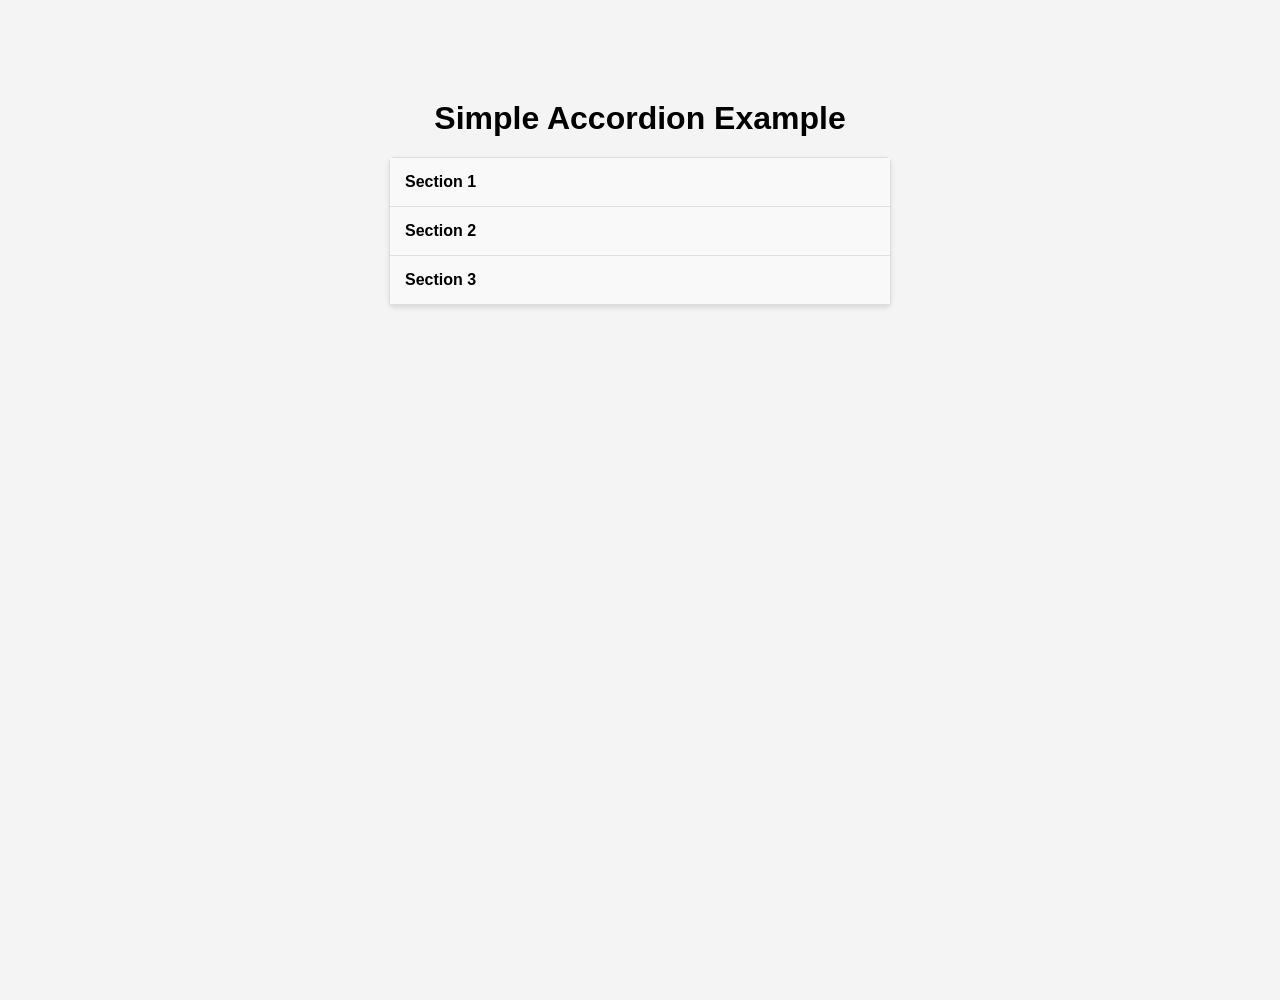
<file: JavaScriptLearnEverything/Js-machine-code/Accordion/index.html>
<!doctype html>
<html lang="en">
  <head>
    <meta charset="UTF-8" />
    <meta name="viewport" content="width=device-width, initial-scale=1.0" />
    <link rel="stylesheet" href="style.css" />
    <title>Accordion</title>
  </head>
  <body>
    <h1>Simple Accordion Example</h1>
    <div class="accordion">
      <div class="accordion-item">
        <div class="accordion-header">Section 1</div>
        <div class="accordion-content">
          <p>This is the content of Section 1.</p>
        </div>
      </div>
      <div class="accordion-item">
        <div class="accordion-header">Section 2</div>
        <div class="accordion-content">
          <p>This is the content of Section 2.</p>
        </div>
      </div>
      <div class="accordion-item">
        <div class="accordion-header">Section 3</div>
        <div class="accordion-content">
          <p>This is the content of Section 3.</p>
        </div>
      </div>
    </div>
    <script src="script.js"></script>
  </body>
</html>
</file>
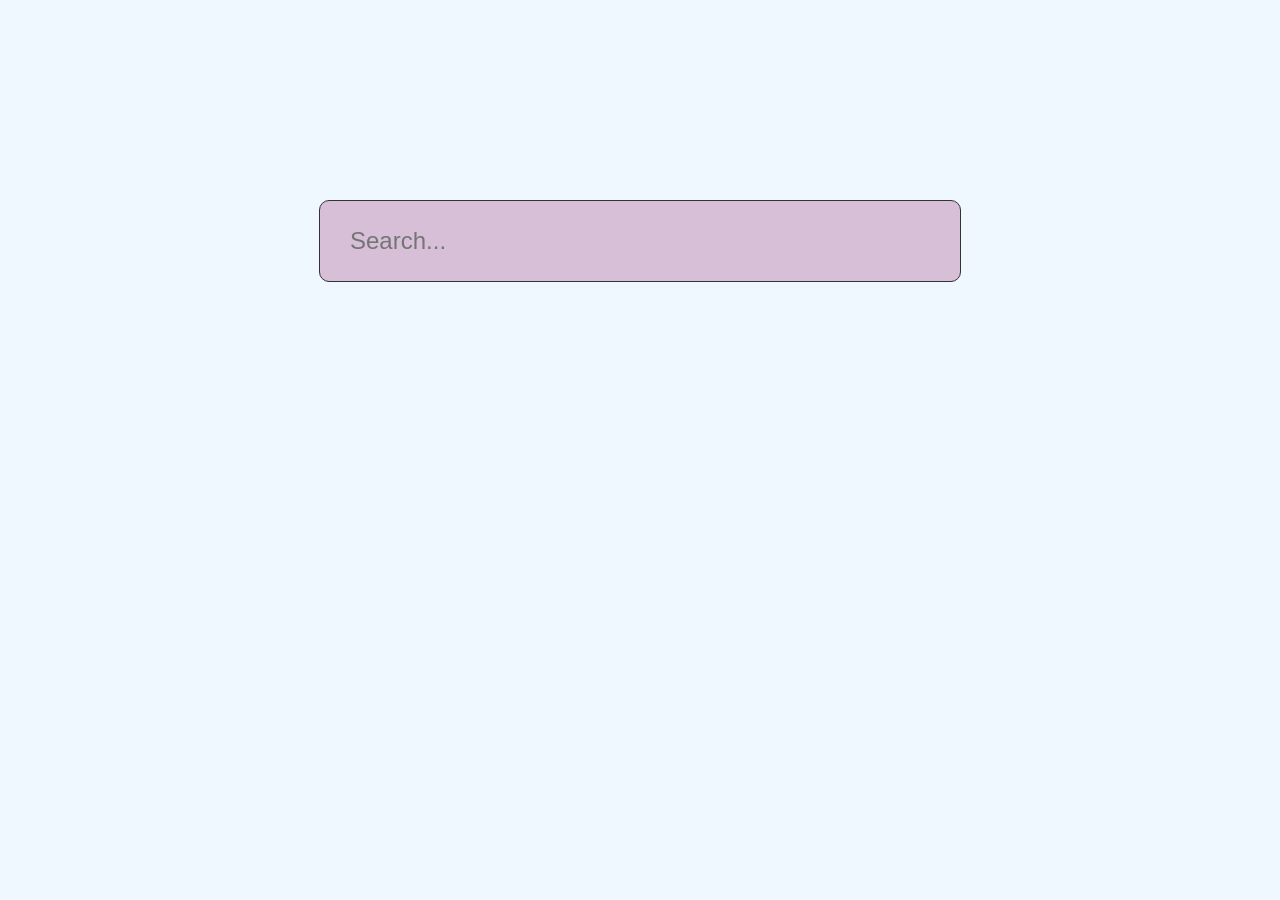
<file: JavaScriptLearnEverything/Js-machine-code/AutocompleteSearch/index.html>
<!doctype html>
<html lang="en">
  <head>
    <meta charset="UTF-8" />
    <meta name="viewport" content="width=device-width, initial-scale=1.0" />
    <link rel="stylesheet" href="style.css" />

    <title>Autosearch</title>
  </head>
  <body>
    <div class="search-box">
      <div class="row">
        <input
          type="text"
          placeholder="Search..."
          id="input-box"
          autocomplete="off"
        />
        <!-- <button id="search-btn">Search</button> -->
      </div>
      <div class="result">
        <!-- <ul>
          <li>Apple</li>
          <li>Banana</li>
        </ul> -->
      </div>
    </div>

    <script src="script.js"></script>
  </body>
</html>
</file>
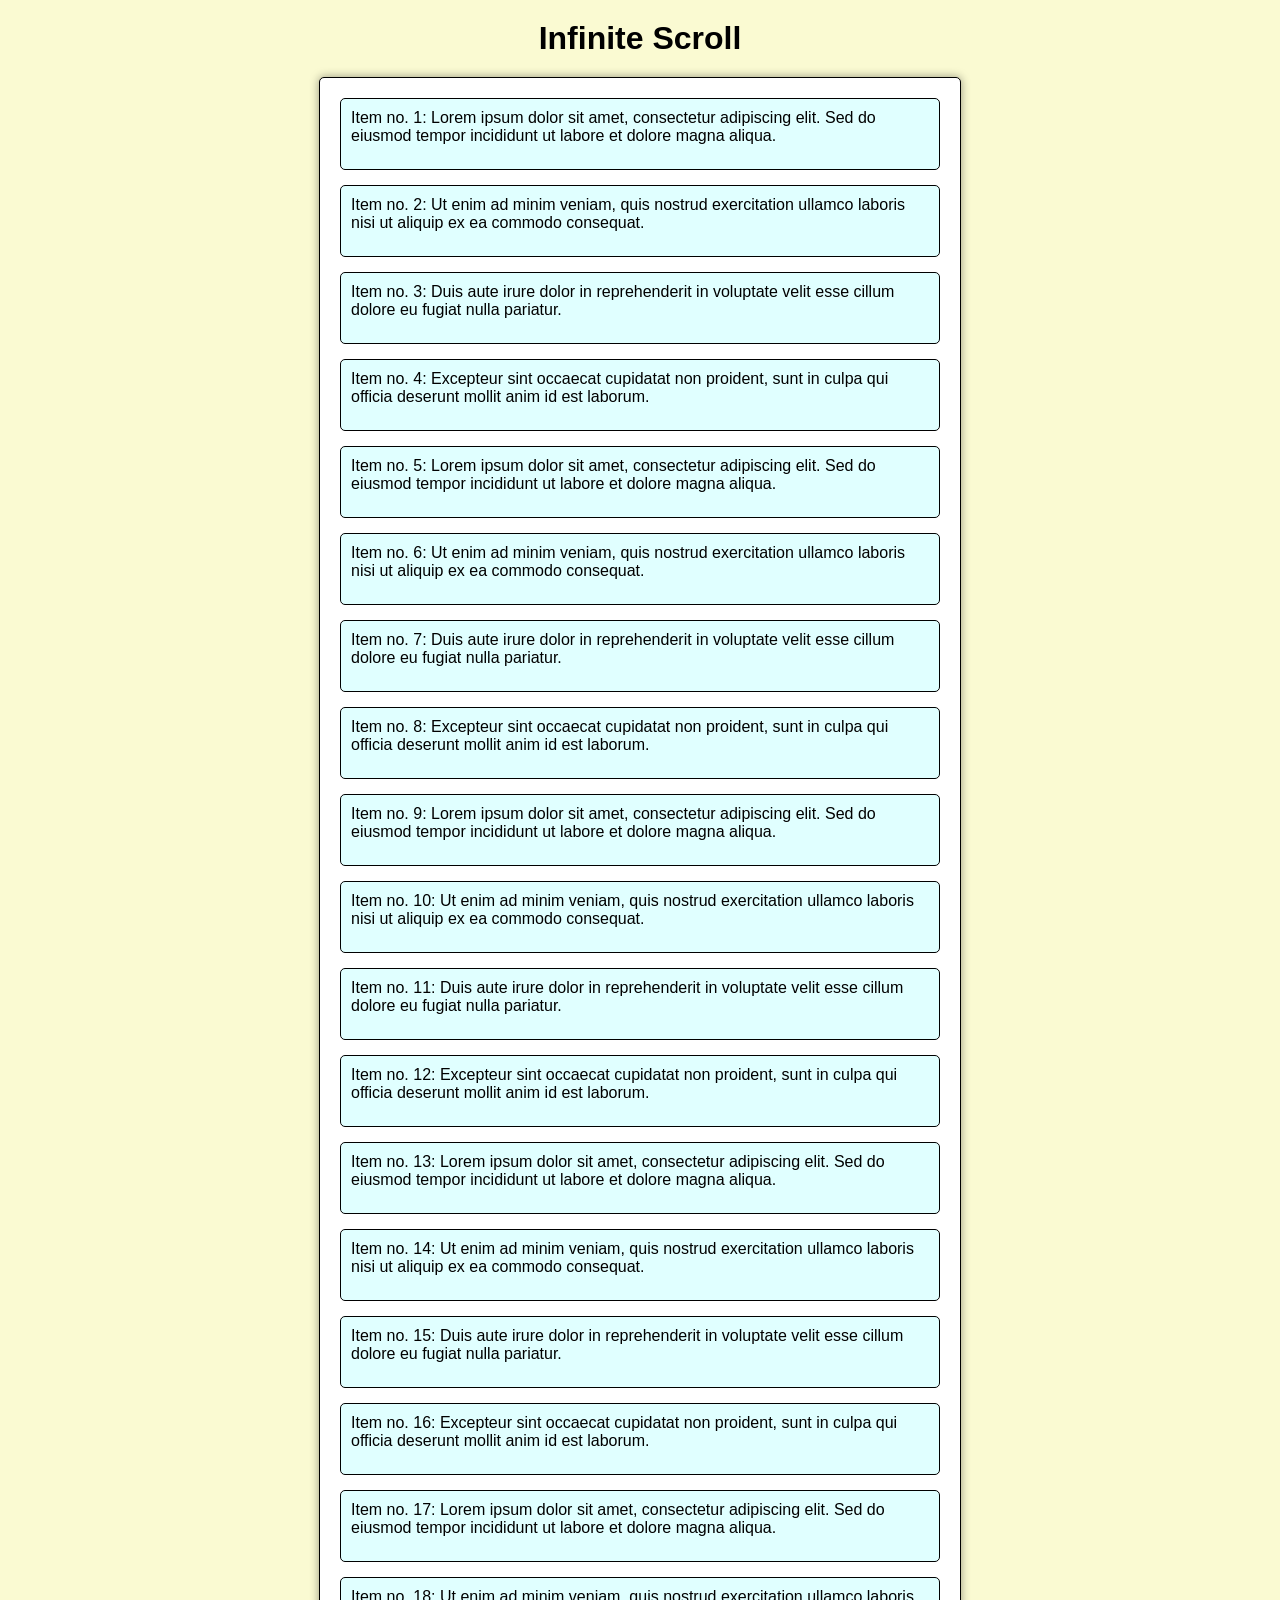
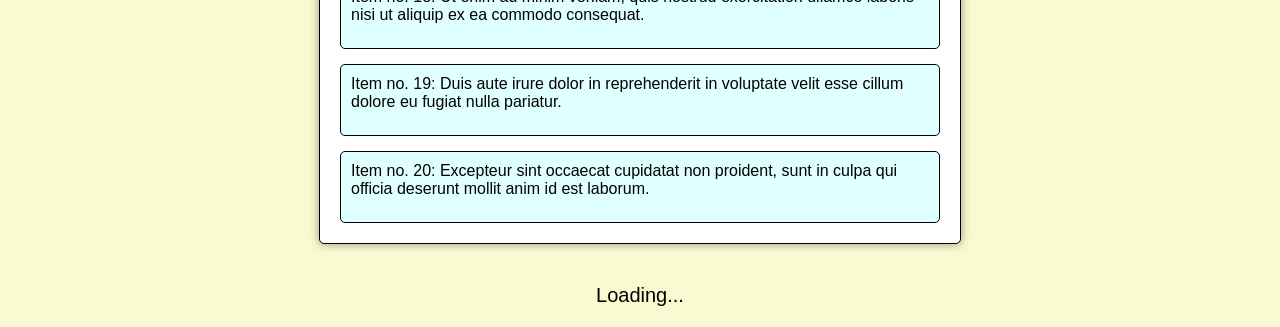
<file: JavaScriptLearnEverything/Js-machine-code/InfiniteScroll/index.html>
<!doctype html>
<html lang="en">
  <head>
    <meta charset="UTF-8" />
    <meta name="viewport" content="width=device-width, initial-scale=1.0" />
    <link rel="stylesheet" href="style.css" />
    <script src="script.js" defer></script>
    <title>Document</title>
  </head>
  <body>
    <h1>Infinite Scroll</h1>
    <div class="container">
      <!-- <div class="content-card">Content will be loaded here</div>
      <div class="content-card">Content will be loaded here</div>
      <div class="content-card">Content will be loaded here</div>
      <div class="content-card">Content will be loaded here</div> -->
    </div>
    <div id="loading">Loading...</div>
  </body>
</html>
</file>
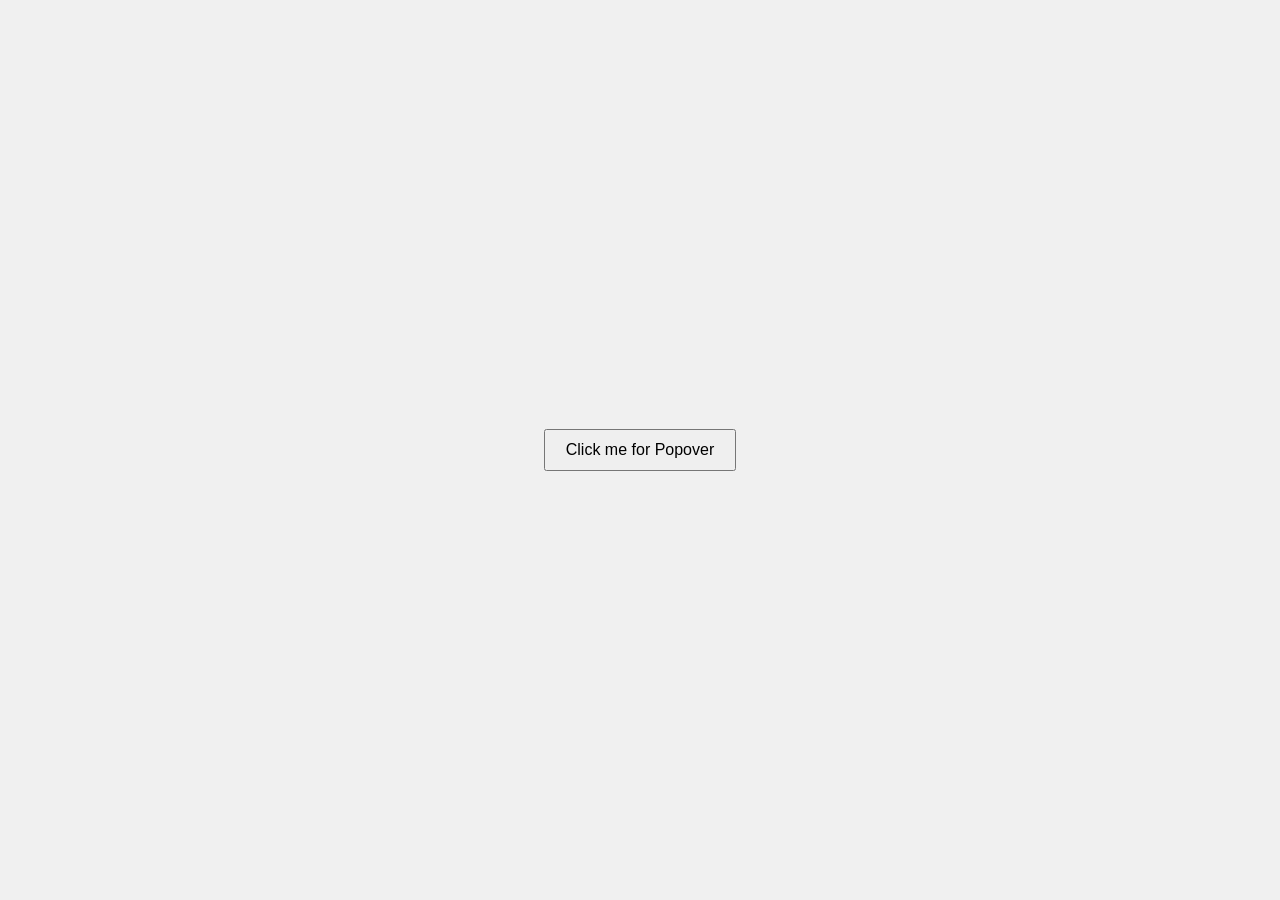
<file: JavaScriptLearnEverything/Js-machine-code/Popover/index.html>
<!doctype html>
<html lang="en">
  <head>
    <meta charset="UTF-8" />
    <meta name="viewport" content="width=device-width, initial-scale=1.0" />
    <link rel="stylesheet" href="style.css" />
    <title>Popover</title>
  </head>
  <body>
    <div class="popover-container">
      <button id="popover-btn">Click me for Popover</button>
      <div id="popover-content" class="popover-content">
        <p>This is the popover content!</p>
      </div>
    </div>

    <script src="script.js"></script>
  </body>
</html>
</file>
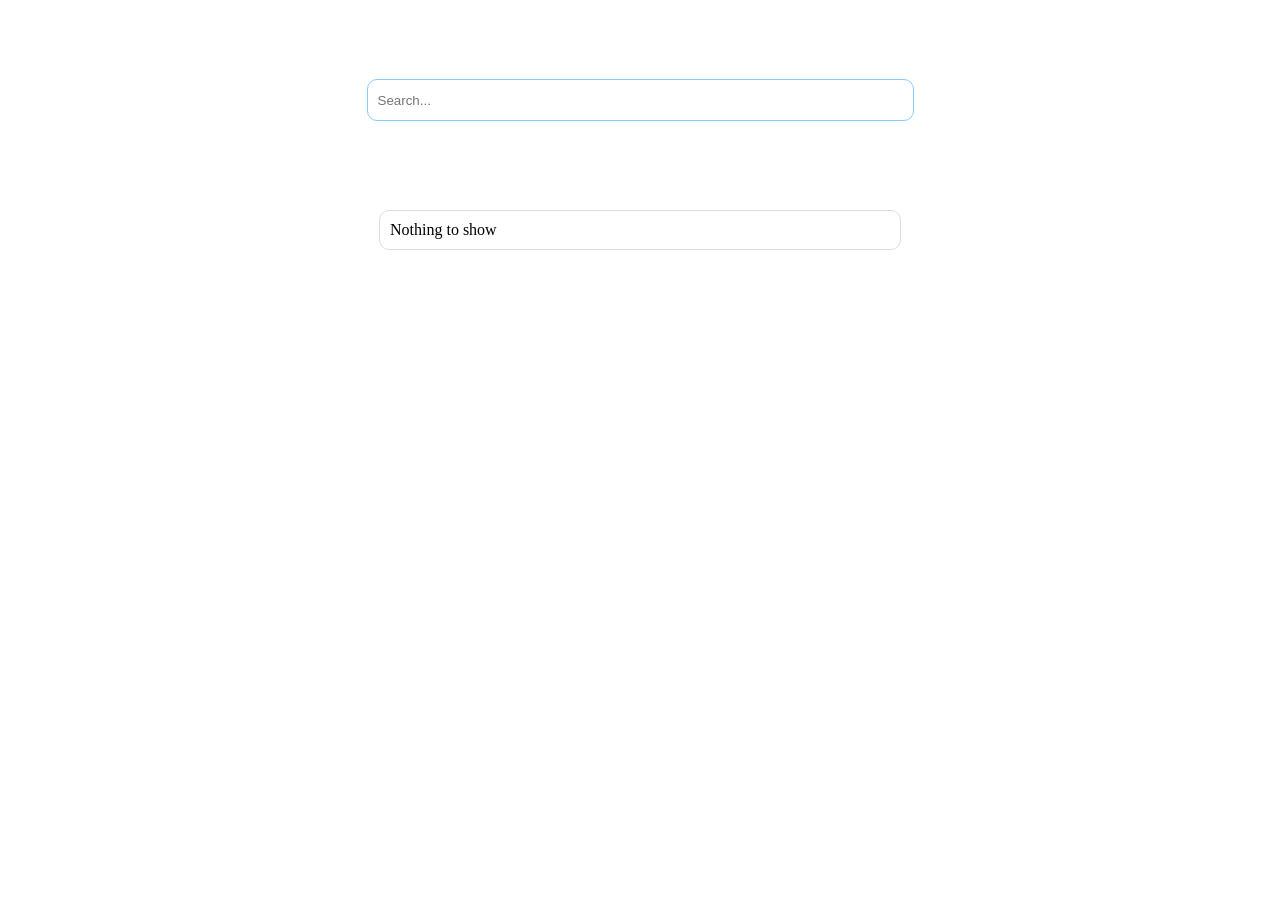
<file: JavaScriptLearnEverything/Js-machine-code/SearchBar/index.html>
<!doctype html>
<html lang="en">
  <head>
    <meta charset="UTF-8" />
    <meta name="viewport" content="width=device-width, initial-scale=1.0" />
    <title>Flipkart searchbar</title>
    <link rel="stylesheet" href="./style.css" />
  </head>
  <body>
    <div class="header">
      <div class="search-box">
        <input type="text" id="searchInput" placeholder="Search..." />
        <span id="crossIcon">✕</span>
      </div>
    </div>
    <div id="results">Nothing to show</div>

    <script src="./script.js"></script>
  </body>
</html>
</file>
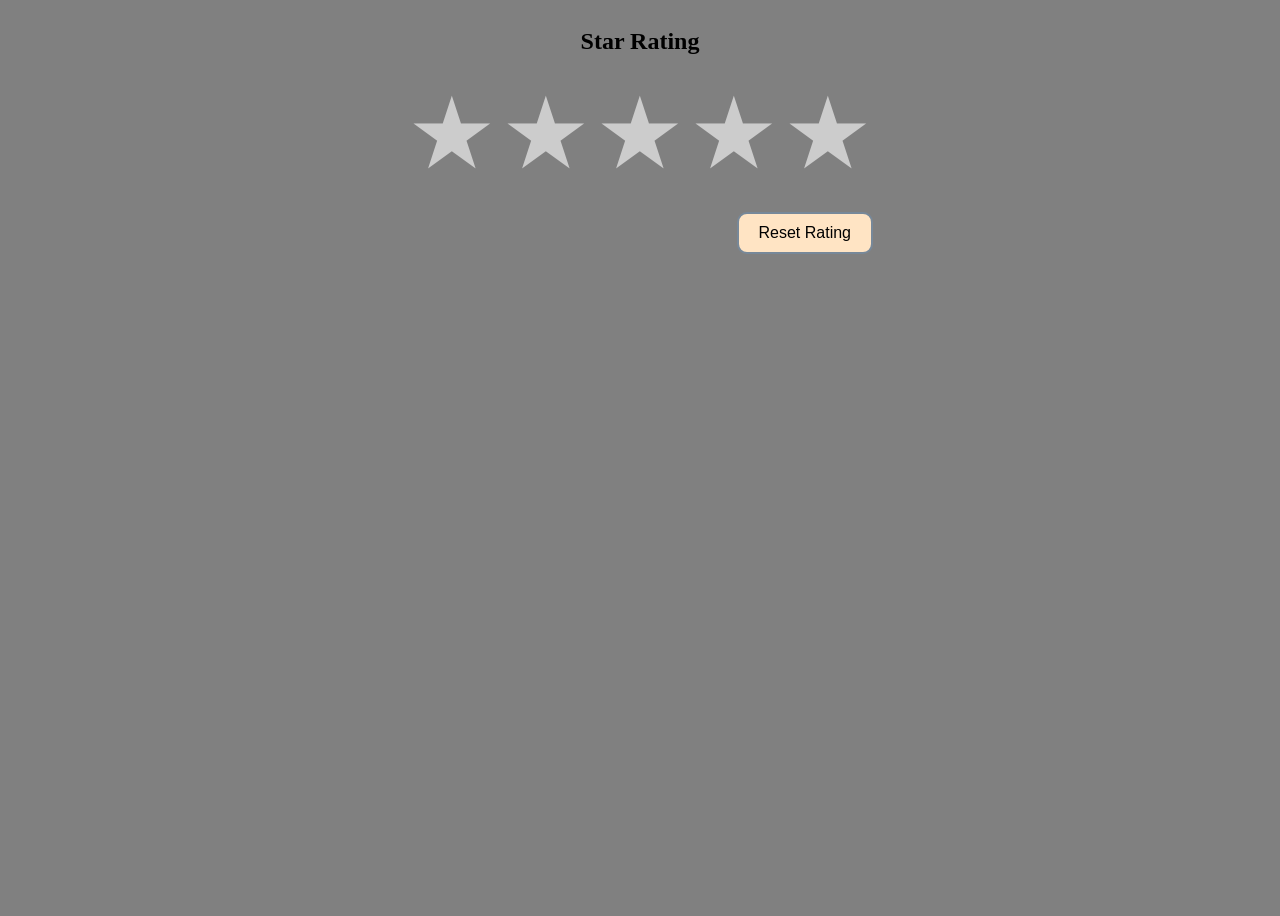
<file: JavaScriptLearnEverything/Js-machine-code/StarRating/index.html>
<!DOCTYPE html>
<html lang="en"> 
<head>
    <meta charset="UTF-8">
    <meta http-equiv="X-UA-Compatible" content="IE=edge">
    <meta name="viewport" content="width=device-width, initial-scale=1.0">
    <title>Star Rating</title>
    <link rel="stylesheet" href="./style.css">  
</head>
<body>
    <div class="container">
        <h2>Star Rating</h2>
        <div class="stars">
            <span class="star" data-value="1">&#9733;</span>
            <span class="star" data-value="2">&#9733;</span>
            <span class="star" data-value="3">&#9733;</span>
            <span class="star" data-value="4">&#9733;</span>
            <span class="star" data-value="5">&#9733;</span>
        </div>
        <button id="resetBtn">Reset Rating</button> 
    </div>

    <script src="./script.js"></script>
</body>

</html>
</file>
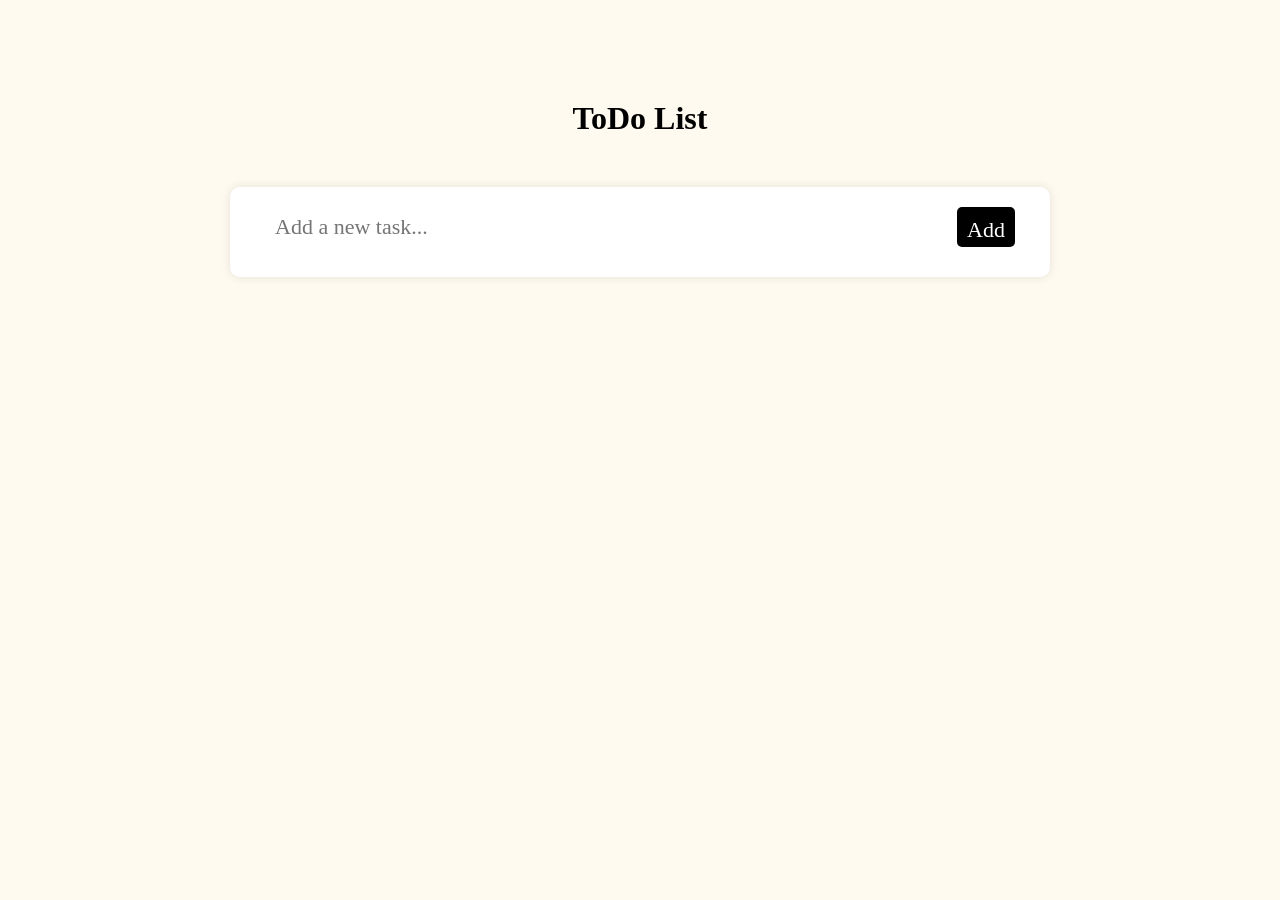
<file: JavaScriptLearnEverything/Js-machine-code/ToDoCRUD/index.html>
<!doctype html>
<html lang="en">
  <head>
    <meta charset="UTF-8" />
    <meta name="viewport" content="width=device-width, initial-scale=1.0" />
    <title>ToDo CRUD</title>
    <link rel="stylesheet" href="style.css" />
  </head>
  <body>
    <h1>ToDo List</h1>
    <div class="container">
      <div class="add-task">
        <input
          type="text"
          id="add-new-task-input"
          placeholder="Add a new task..."
        />
        <button id="add-new-task-btn">Add</button>
      </div>
      <div class="task-list"></div>
    </div>

    <script src="script.js"></script>
  </body>
</html>
</file>
<file: JavaScriptLearnEverything/Js-machine-code/Accordion/style.css>
* {
  margin: 0;
  padding: 0;
}

body {
  font-family: Arial, sans-serif;
  background-color: #f4f4f4;
  display: flex;
  flex-direction: column;
  justify-content: start;
  align-items: center;
  height: 100vh;
  gap: 20px;
  margin-top: 100px;
}

.accordion {
  background-color: #fff;
  border: 1px solid #ddd;
  border-radius: 5px;
  width: 500px;
  box-shadow: 0 2px 5px rgba(0, 0, 0, 0.1);
}

.accordion-item {
  border-bottom: 1px solid #ddd;
}

.accordion-header {
  padding: 15px;
  cursor: pointer;
  background-color: #f9f9f9;
  font-weight: bold;
}

.accordion-content {
  padding: 15px;
  display: none;
  background-color: #fff;
  transition: all 0.3s ease;
}
</file>
<file: JavaScriptLearnEverything/Js-machine-code/AutocompleteSearch/style.css>
* {
  margin: 0;
  padding: 0;
  font-family: "Segoe UI", Tahoma, Geneva, Verdana, sans-serif;
}

body {
  background-color: aliceblue;
  color: #333;
}

.search-box {
  width: 600px;
  background: thistle;
  margin: 200px auto 0;
  border: 1px solid #333;
  border-radius: 10px;
  padding: 0px 20px;
}

.row {
  display: flex;
  align-items: center;
  justify-content: space-between;
}

#input-box {
  width: 100%;
  padding: 10px;
  background: transparent;
  border: none;
  outline: none;
  font-size: 24px;
  height: 60px;
}

#search-btn {
  padding: 10px;
  margin-right: 15px;
  background: #333;
  color: #fff;
  border: none;
  border-radius: 5px;
  cursor: pointer;
  width: 100px;
}

.result ul {
  border-top: 1px solid #999;
  padding: 15px 10px;
}

.result ul li {
  list-style: none;
  padding: 15px 10px;
  border-radius: 5px;
  cursor: pointer;
}

.result ul li:hover {
  background: #333;
  color: #fff;
}
</file>
<file: JavaScriptLearnEverything/Js-machine-code/InfiniteScroll/style.css>
* {
  margin: 0;
  padding: 0;
}

body {
  font-family: Arial, sans-serif;
  background-color: lightgoldenrodyellow;
}

h1 {
  text-align: center;
  margin: 20px 0;
}

.container {
  width: 600px;
  padding: 20px;
  border: 0.5px solid black;
  border-radius: 5px;
  margin: 20px auto;
  overflow-y: scroll;
  box-shadow: 0 0 10px rgba(0, 0, 0, 0.4);
  background-color: white;
  display: flex;
  flex-direction: column;
  gap: 15px;
}

.content-card {
  padding: 10px;
  border: 1px solid black;
  border-radius: 5px;
  background-color: lightcyan;
  padding: 10px;
  height: 50px;
  overflow: scroll;
}

#loading {
  text-align: center;
  font-size: 20px;
  padding: 20px;
  display: none;
}
</file>
<file: JavaScriptLearnEverything/Js-machine-code/Popover/style.css>
* {
  margin: 0;
  padding: 0;
}

body {
  display: flex;
  justify-content: center;
  align-items: center;
  height: 100vh;
  background-color: #f0f0f0;
}

.popover-container {
  position: relative;
}

#popover-btn {
  padding: 10px 20px;
  font-size: 16px;
  cursor: pointer;
}

#popover-content {
  position: absolute;
  top: 50px;
  left: 50%;
  transform: translateX(-50%);
  width: 200px;
  height: 200px;
  padding: 15px;
  background-color: #fff;
  border: 1px solid #ccc;
  box-shadow: 0 2px 10px rgba(0, 0, 0, 0.3);
  display: none;
}
</file>
<file: JavaScriptLearnEverything/Js-machine-code/SearchBar/style.css>
body {
  margin: 0;
  padding: 0;
}

.header {
  height: 200px;
  display: flex;
  align-items: center;
  justify-content: center;
}

#results {
  width: 500px;
  margin: 10px auto;
  border: 1px solid #ddd;
  border-radius: 10px;
  padding: 10px;
}

.item {
  padding: 8px;
  border-bottom: 1px solid #eee;
}

.search-box {
  position: relative;
}

#searchInput {
  width: 500px;
  height: 40px;
  padding: 0 35px 0 10px;
  border-radius: 10px;
  border: 1px solid lightskyblue;
}

#crossIcon {
  position: absolute;
  right: 10px;
  top: 50%;
  transform: translateY(-50%);
  cursor: pointer;
  display: none;
}
</file>
<file: JavaScriptLearnEverything/Js-machine-code/StarRating/style.css>
body {
  display: flex;
  justify-content: center;
  align-items: top;
  height: 100vh;
  background-color: grey;
}

h2 {
  text-align: center;
}
button {
  float: right;
  margin: 20px auto;
  padding: 10px 20px;
  font-size: 16px;
  border: 2px solid lightslategray;
  border-radius: 10px;
  background-color: bisque;
  cursor: pointer;
}

.star {
  font-size: 100px;
  color: #ccc;
  cursor: pointer;
}
</file>
<file: JavaScriptLearnEverything/Js-machine-code/ToDoCRUD/style.css>
* {
  margin: 0;
  padding: 0;
  font-family: "Times New Roman", Times, serif;
}

body {
  background-color: floralwhite;
  display: flex;
  flex-direction: column;
  justify-content: center;
  align-items: center;
  margin-top: 100px;
}

.container {
  display: flex;
  flex-direction: column;
  gap: 10px;
  justify-content: center;
  align-items: center;
  width: 800px;
  margin: 50px auto;
  background-color: white;
  padding: 10px;
  border-radius: 10px;
  box-shadow: 0 0 10px rgba(0, 0, 0, 0.1);
}

.add-task {
  width: 100%;
  max-width: 750px;
  display: flex;
  justify-content: center;
  align-items: center;
}

.add-task input {
  width: 100%;
  padding: 10px;
  border: none;
  border-radius: 5px;
  outline: none;
  height: 40px;
  font-size: 22px;
}

.add-task button {
  padding: 10px;
  border: none;
  background-color: black;
  color: white;
  border-radius: 5px;
  cursor: pointer;
  margin-left: 10px;
  height: 40px;
  font-size: 22px;
}

.task-list {
  width: 100%;
  max-width: 750px;
}

.task-list ul {
  list-style: none;
  width: 100%;
  display: flex;
  flex-direction: column;
  gap: 10px;
}

.task-list li {
  max-width: 100%;
  display: flex;
  justify-content: space-between;
  align-items: center;
  padding: 10px;
  border-radius: 5px;
  background-color: #f0f0f0;
}

.task-list li div {
  width: 200px;
  gap: 5px;
  margin: 5px;
  display: flex;
  align-items: center;
  justify-content: end;
  flex-direction: right;
}

.task-list li button {
  padding: 5px 10px;
  border: none;
  background-color: black;
  color: white;
  border-radius: 5px;
  cursor: pointer;
  width: 60px;
  margin: 5px
}

.task-list li span {
  max-height: 80px;
  overflow-y: auto;
  border-right: 1px solid black;
}
</file>
